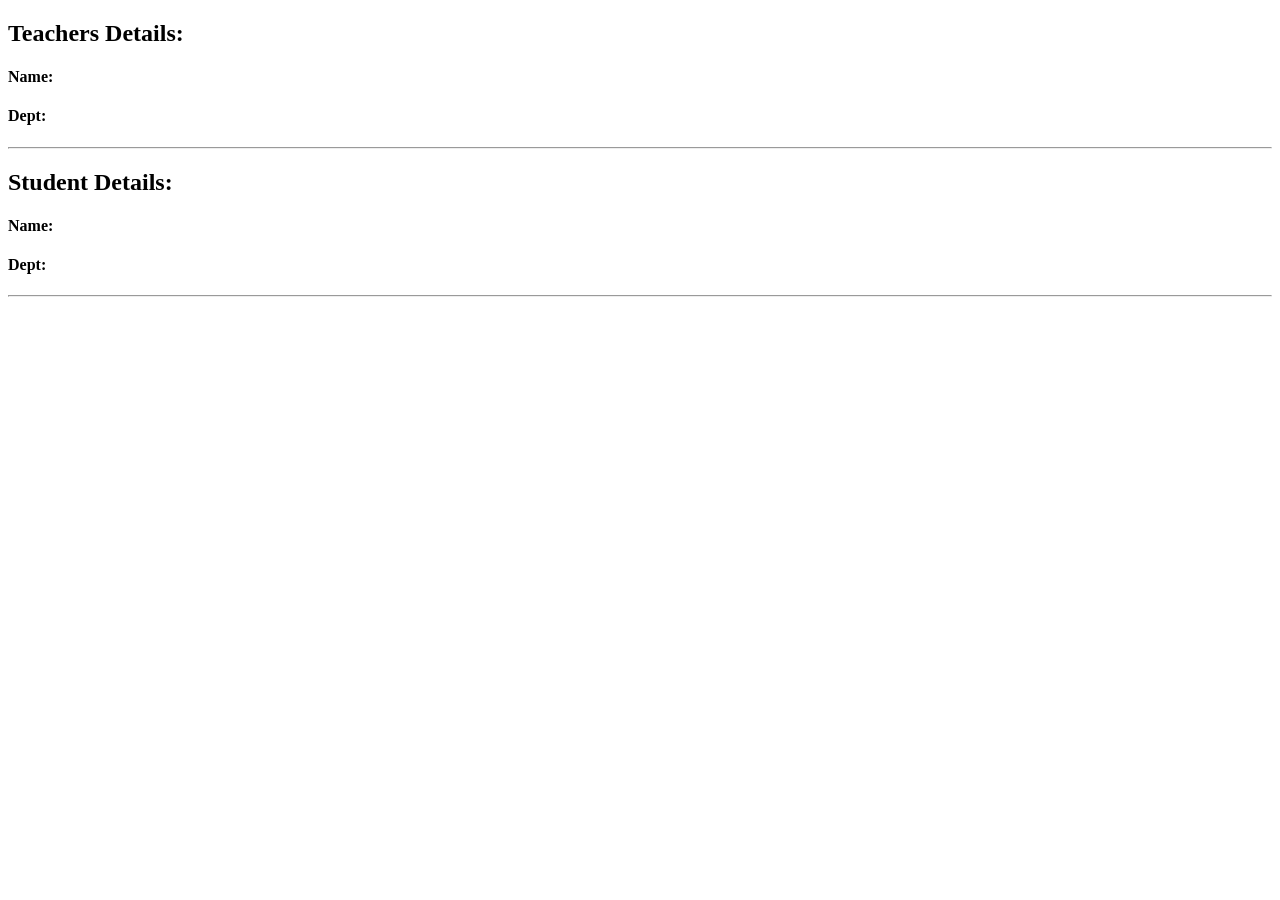
<file: HTML and CSS/index.html>
<!DOCTYPE html>
<html lang="en">
<head>
    <meta charset="UTF-8">
    <meta http-equiv="X-UA-Compatible" content="IE=edge">
    <meta name="viewport" content="width=device-width, initial-scale=1.0">
    <title>Document</title>
</head>
<body>

<h2>Teachers Details:</h2>
        <h4>Name:</h4>
        <h4>Dept:</h4>
        <hr>
<h2>Student Details:</h2>
        <h4>Name:</h4>
        <h4>Dept:</h4>
        <hr>

</body>

</html>
</file>
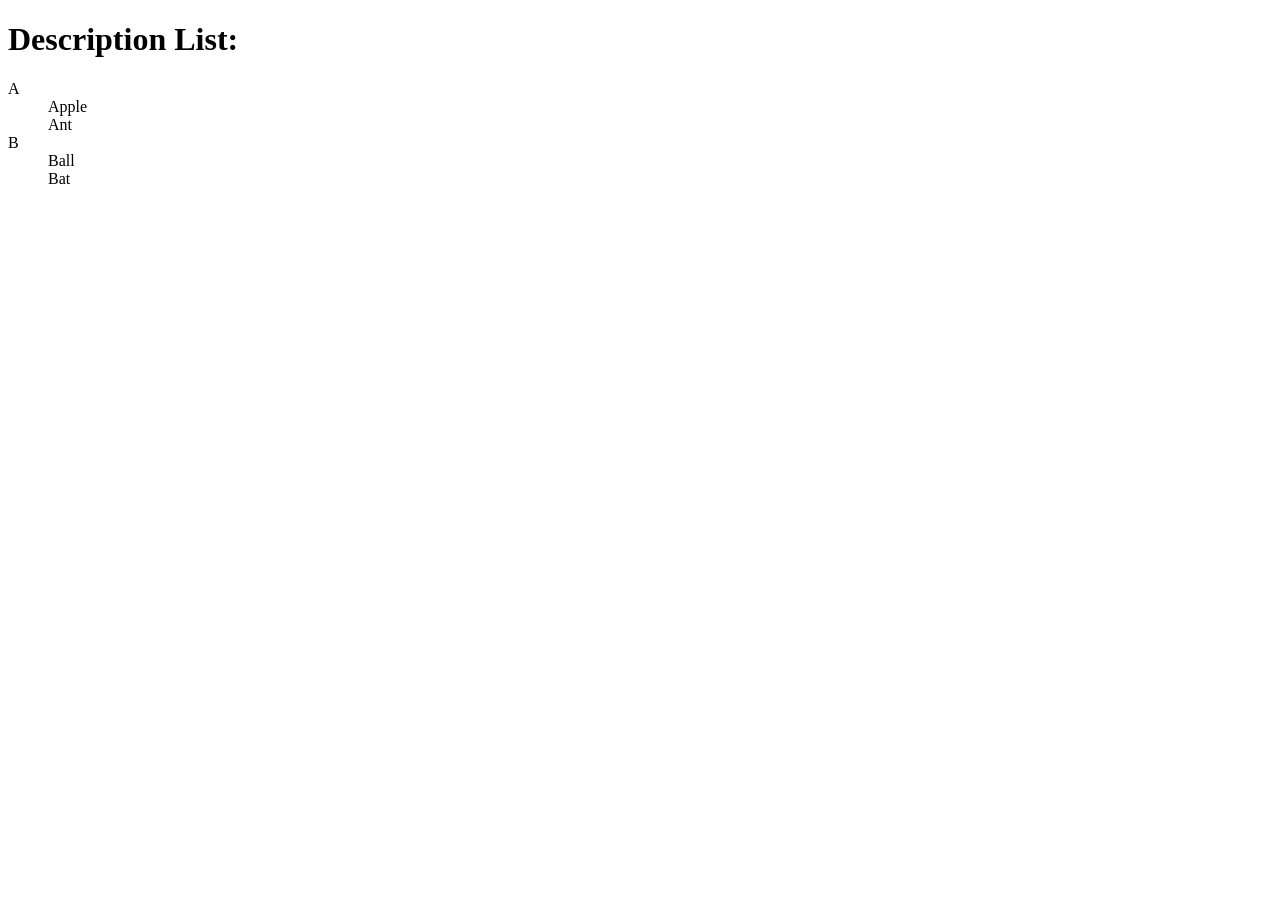
<file: HTML and CSS/descriptionlist.html>
<!DOCTYPE html>
<html lang="en">
<head>
    <meta charset="UTF-8">
    <meta http-equiv="X-UA-Compatible" content="IE=edge">
    <meta name="viewport" content="width=device-width, initial-scale=1.0">
    <title>Document</title>
</head>
<body>
    
    <h1>Description List:</h1>
    <dl>
        <dt>A</dt>
        <dd>Apple</dd>
        <dd>Ant</dd>
        <dt>B</dt>
        <dd>Ball</dd>
        <dd>Bat</dd>
    </dl>
</body>
</html>
</file>
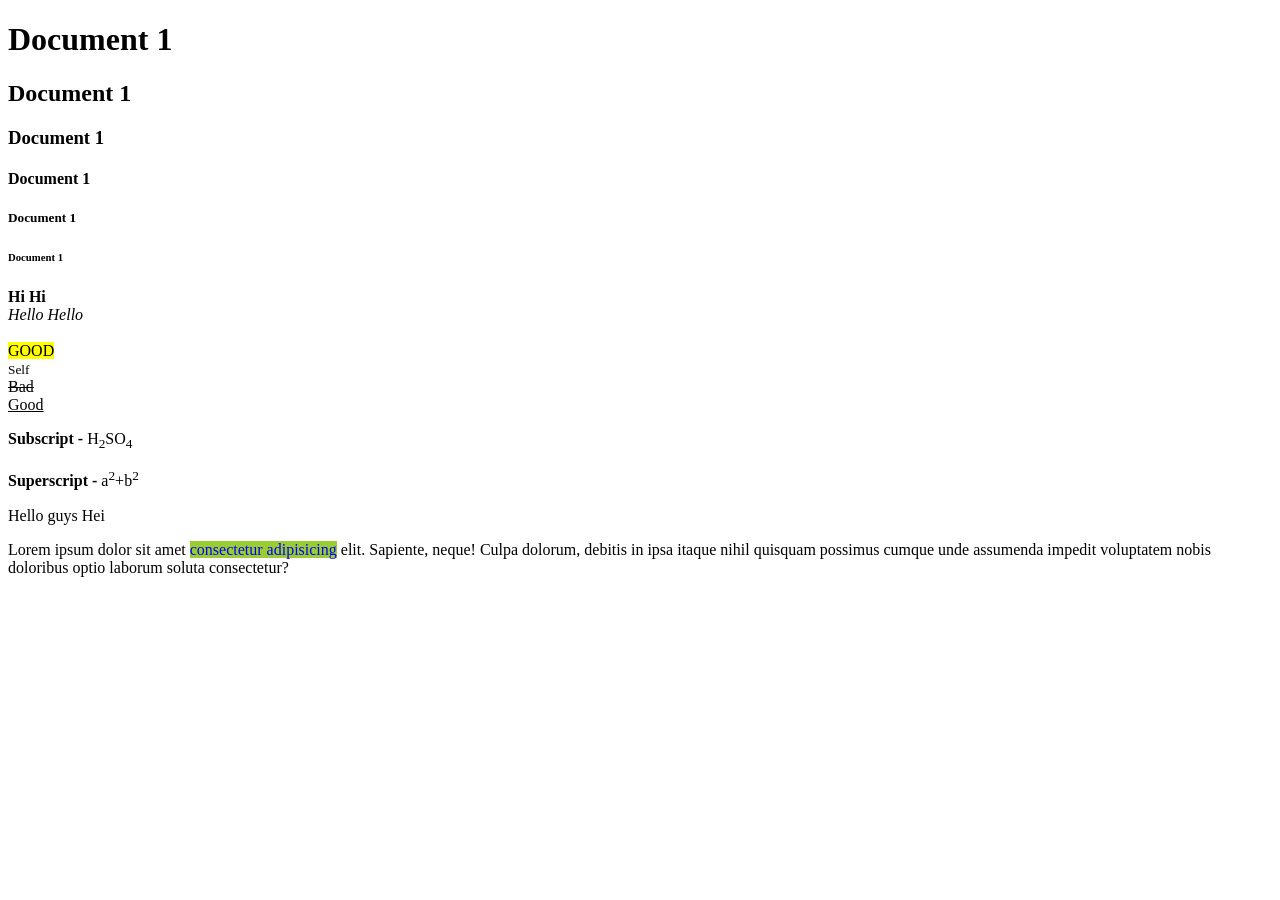
<file: HTML and CSS/first.html>
<!DOCTYPE html>
<html lang="en">
<head>
    <meta charset="UTF-8">
    <meta http-equiv="X-UA-Compatible" content="IE=edge">
    <meta name="viewport" content="width=device-width, initial-scale=1.0">
    <title>Document</title>
    <style>
        #xy{
            color: blue;
            background-color: yellowgreen;
        }
    </style>
</head>
<body>
    <h1>Document 1</h1>
    <h2>Document 1</h2>
    <h3>Document 1</h3>
    <h4>Document 1</h4>
    <h5>Document 1</h5>
    <h6>Document 1</h6>
    
    <b>Hi</b>
    <strong>Hi</strong>
    <br>
    <i>Hello</i>
    <em>Hello</em>
    <br><br>

    <mark>GOOD</mark>
    <br>
    <small>Self</small><br>
    <del>Bad</del>
    <br>
    <ins>Good</ins>
    <br>
    <p><b>Subscript - </b>H<sub>2</sub>SO<sub>4</sub></p>
    <!--Subscript used for chemical formulas-->
    <p><b>Superscript - </b>a<sup>2</sup>+b<sup>2</sup></p>
    <!--Superscript used for maths formulas-->
    <span>Hello guys
    </span>
    <span>Hei</span>
    <p>
        Lorem ipsum dolor sit amet <span id="xy">consectetur adipisicing</span>  elit. Sapiente, neque! Culpa dolorum, debitis in ipsa itaque nihil quisquam possimus cumque unde assumenda impedit voluptatem nobis doloribus optio laborum soluta consectetur?
    </p>
</body>
</html>
</file>
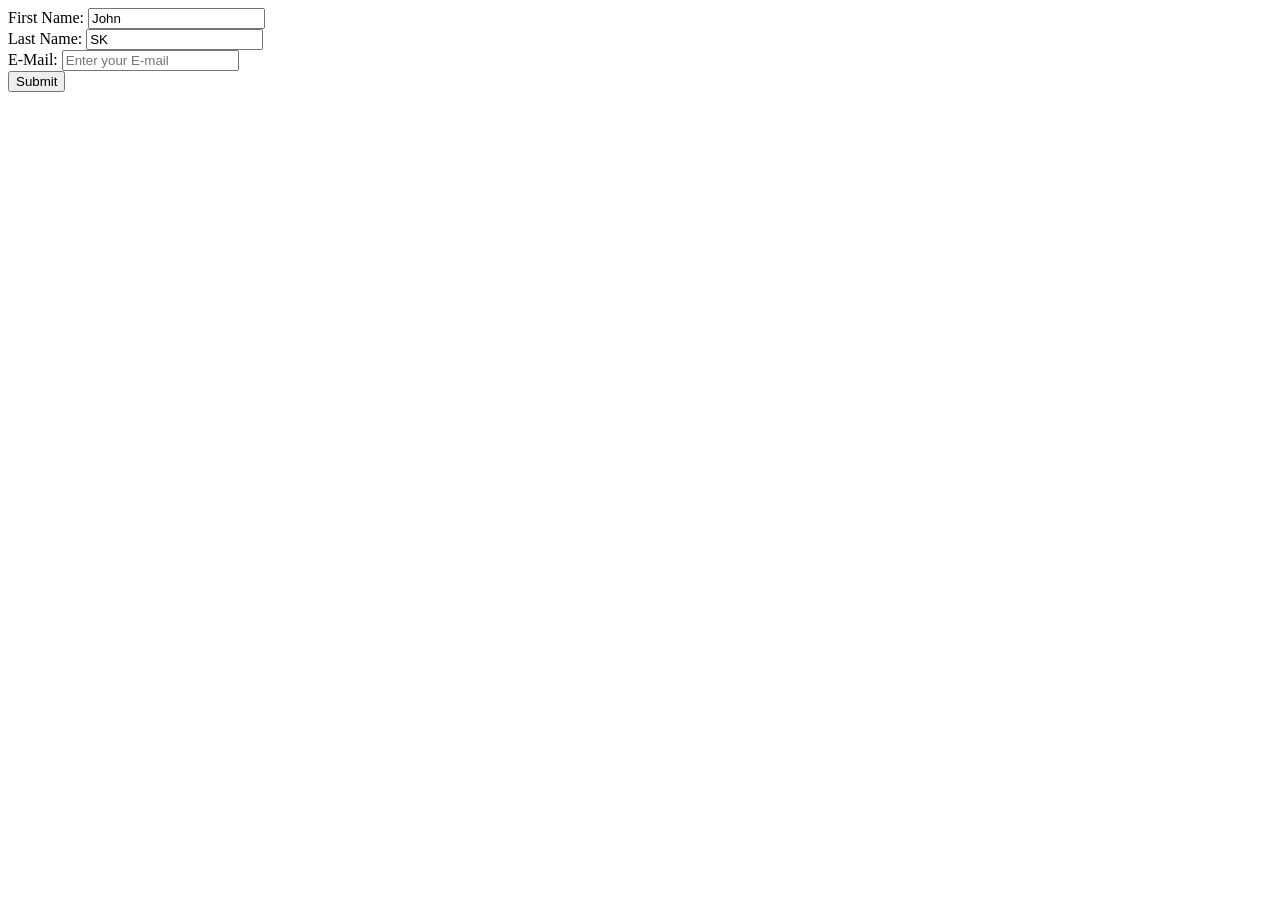
<file: HTML and CSS/form.html>
<!DOCTYPE html>
<html lang="en">
<head>
    <meta charset="UTF-8">
    <meta http-equiv="X-UA-Compatible" content="IE=edge">
    <meta name="viewport" content="width=device-width, initial-scale=1.0">
    <title>Document</title>
</head>
<body>
    <form>
        <label for="fname">First Name:</label>
        <input type="text" id="fname" name="fn" value="John"><br>
        <label for="lname">Last Name:</label>
        <input type="text" id="lname" name="ln" value="SK"><br>
        <label for="mail">E-Mail: </label>
        <input type="email" placeholder="Enter your E-mail" required><br>
        <input type="submit">
    </form>
</body>
</html>
</file>
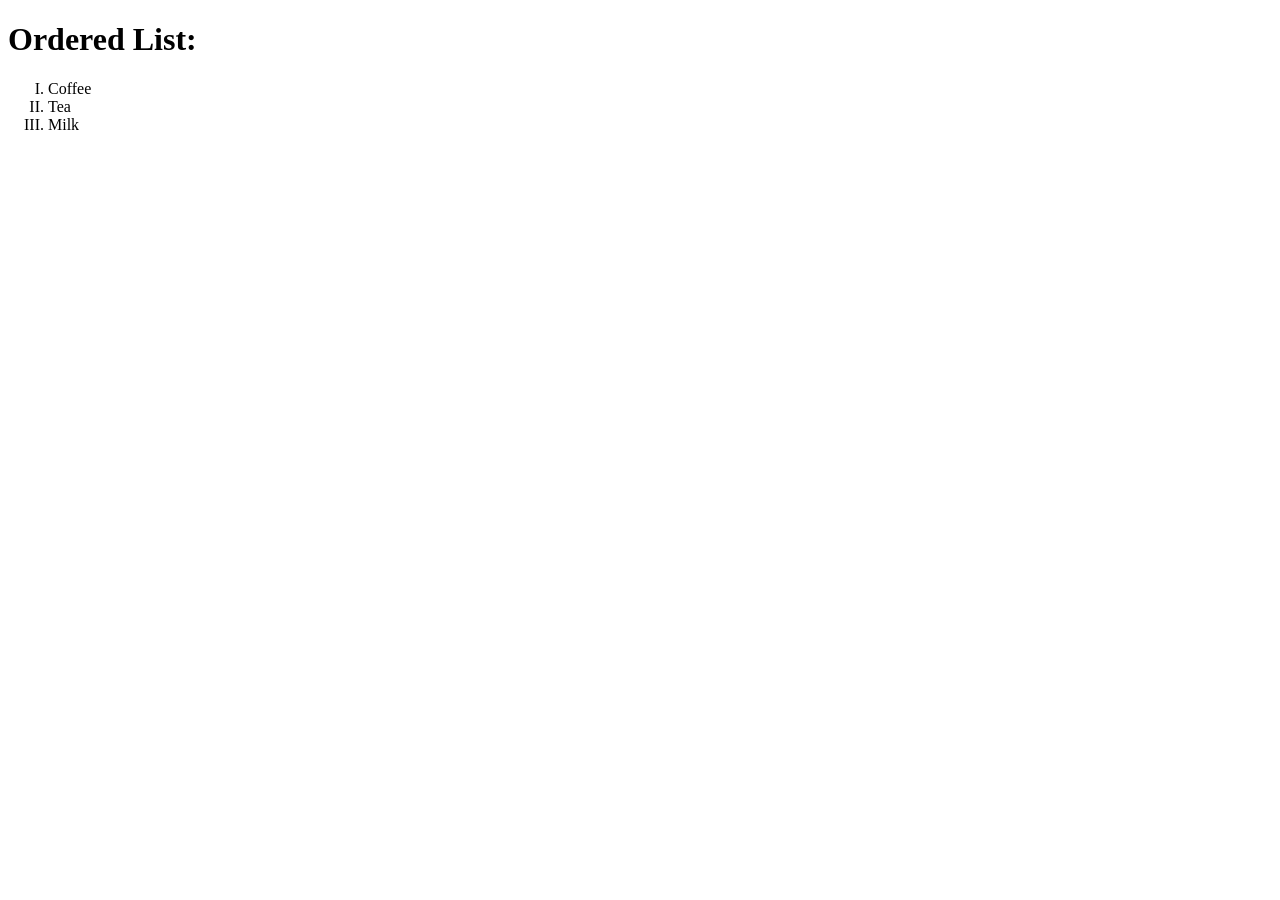
<file: HTML and CSS/list.html>
<!DOCTYPE html>
<html lang="en">
<head>
    <meta charset="UTF-8">
    <meta http-equiv="X-UA-Compatible" content="IE=edge">
    <meta name="viewport" content="width=device-width, initial-scale=1.0">
    <title>Document</title>
</head>
<body>
    <h1>Ordered List:</h1>
    <ol type="I">
        <li>Coffee</li>
        <li>Tea</li>
        <li>Milk</li>
    </ol>
</body>
</html>
</file>
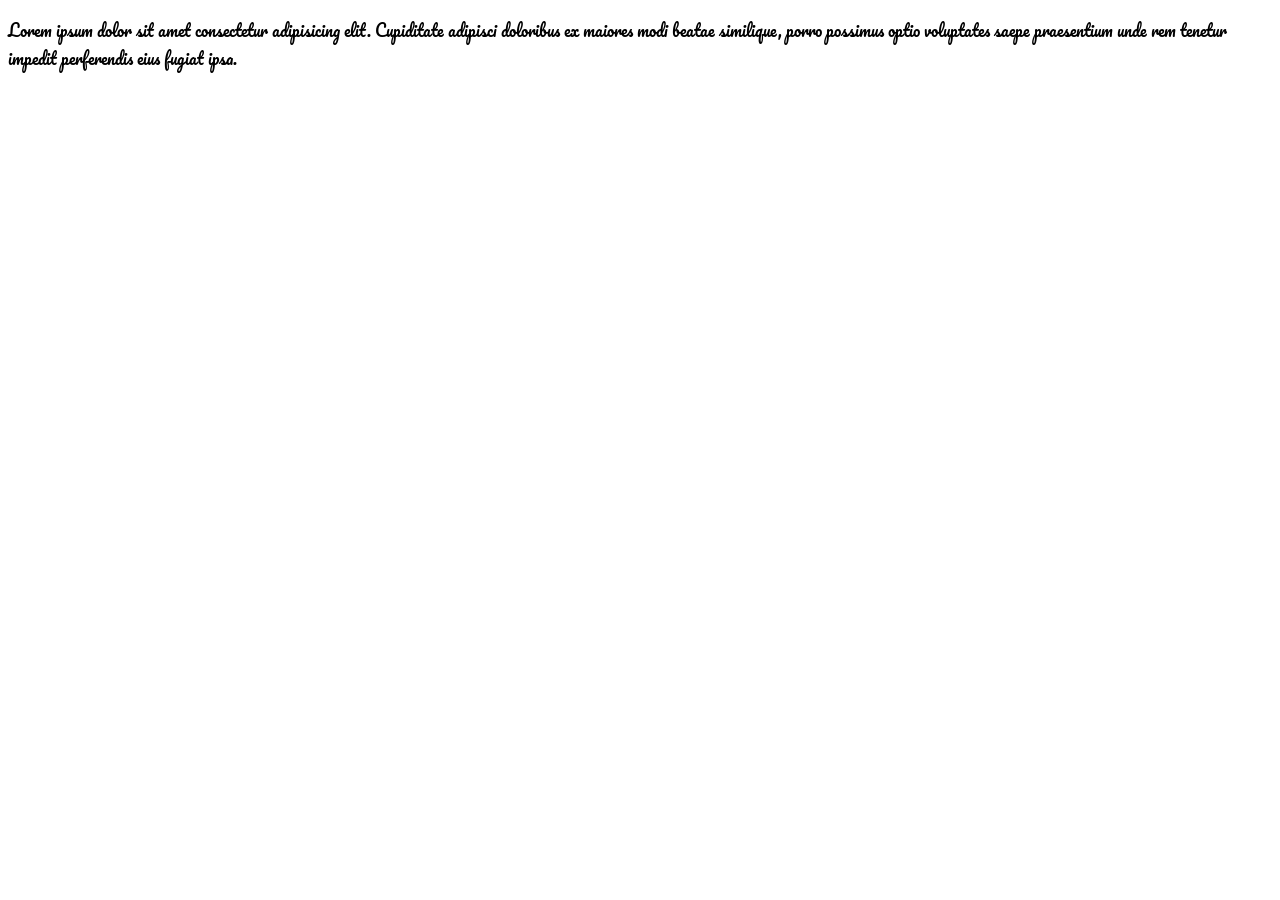
<file: HTML and CSS/newindex.html>
<!DOCTYPE html>
<html lang="en">
<head>
    <meta charset="UTF-8">
    <meta http-equiv="X-UA-Compatible" content="IE=edge">
    <meta name="viewport" content="width=device-width, initial-scale=1.0">
    <title>Document</title>
    <link rel="preconnect" href="https://fonts.googleapis.com">
    <link rel="preconnect" href="https://fonts.gstatic.com" crossorigin>
    <link href="https://fonts.googleapis.com/css2?family=Open+Sans&family=Pacifico&display=swap" rel="stylesheet">
    <style>
    @import url('https://fonts.googleapis.com/css2?family=Open+Sans&family=Pacifico&display=swap');

    p{
        font-family: 'Pacifico', cursive;
    }        
    </style>
</head>
<body>
    <p>Lorem ipsum dolor sit amet consectetur adipisicing elit. 
        Cupiditate adipisci doloribus ex maiores modi beatae similique, 
        porro possimus optio voluptates saepe praesentium unde rem 
        tenetur impedit perferendis eius fugiat ipsa.</p>
</body>
</html>
</file>
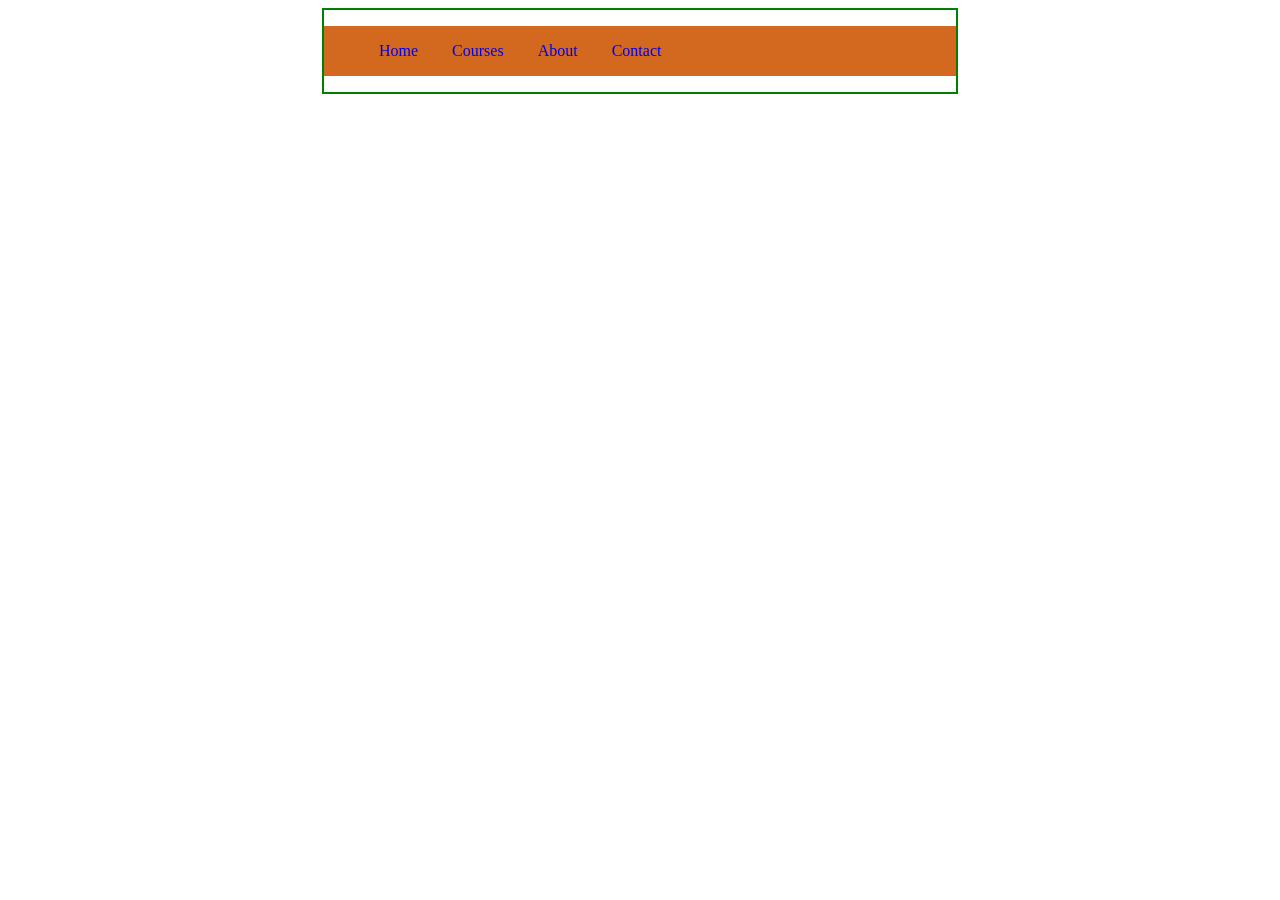
<file: HTML and CSS/newindex1.html>
<!DOCTYPE html>
<html lang="en">
<head>
    <meta charset="UTF-8">
    <meta http-equiv="X-UA-Compatible" content="IE=edge">
    <meta name="viewport" content="width=device-width, initial-scale=1.0">
    <title>Document</title>
    <style>
        .group{
            border: 2px solid green;
            width: 50%;
            margin: 0 auto;
        }

        a{
            text-decoration: none;
            
        }
        li:hover{
            background-color: aqua;
        }
        ul{
            list-style-type: none;
            background-color: chocolate;
            

        }
        li{
           
            display: inline-block;
            padding:0 15px;
            line-height: 50px;
            height: 50px;
        }
    </style>
</head>
<body> 
    
    <div class="group">

       <ul>
            <li><a href="#">Home</a></li>
            <li><a href="#">Courses</a></li>
            <li><a href="#">About</a></li>
            <li><a href="#">Contact</a></li>
       </ul>
    </div>
</body>
</html>
</file>
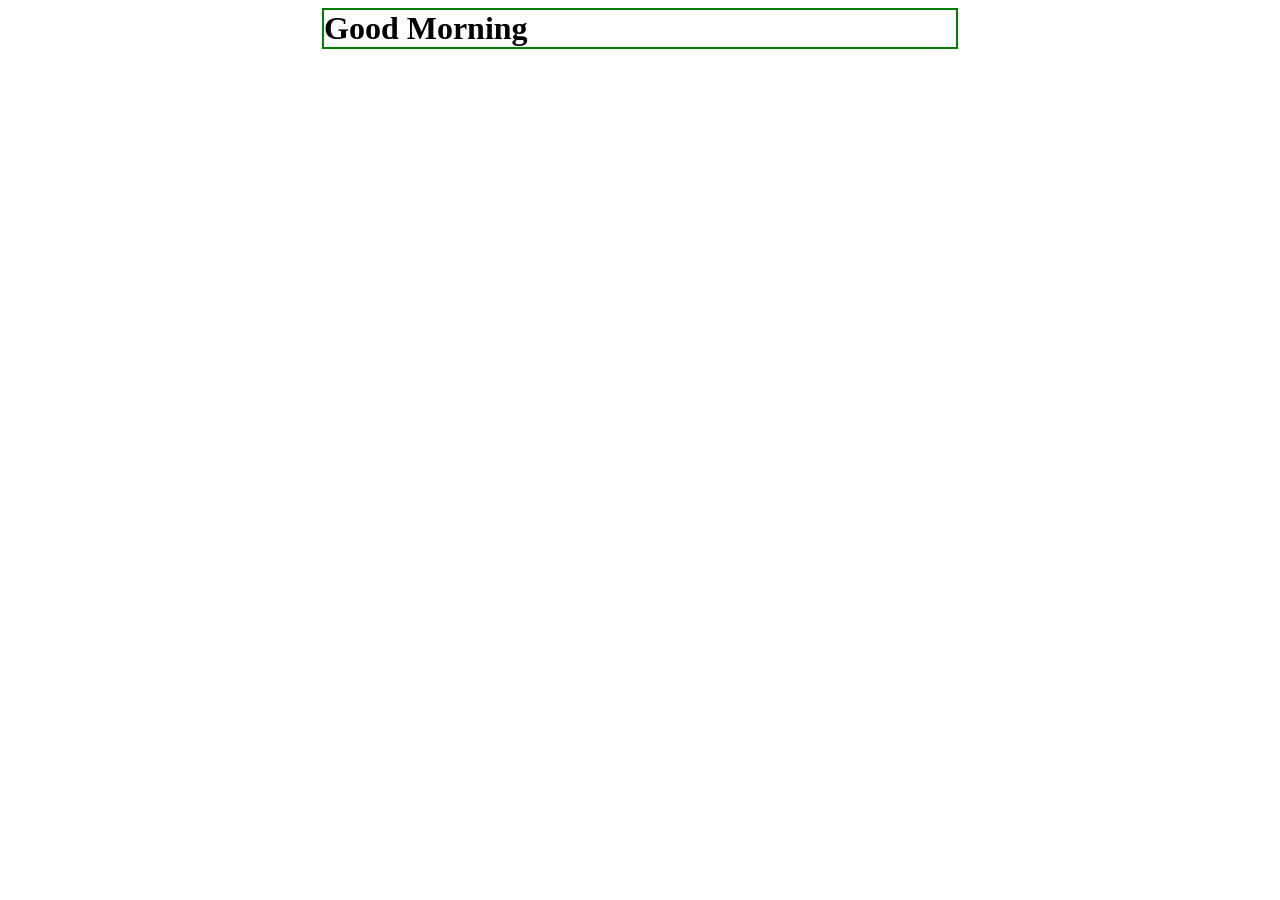
<file: HTML and CSS/styling.html>
<!DOCTYPE html>
<html lang="en">
<head>
    <meta charset="UTF-8">
    <meta http-equiv="X-UA-Compatible" content="IE=edge">
    <meta name="viewport" content="width=device-width, initial-scale=1.0">
    <title>Document</title>
    <style>
        h1{
            width: 50%;
            margin: auto;
            border: 2px solid green;
        }
    </style>
</head>
<body>
    
    <h1>Good Morning</h1>

</body>

</html>
</file>
